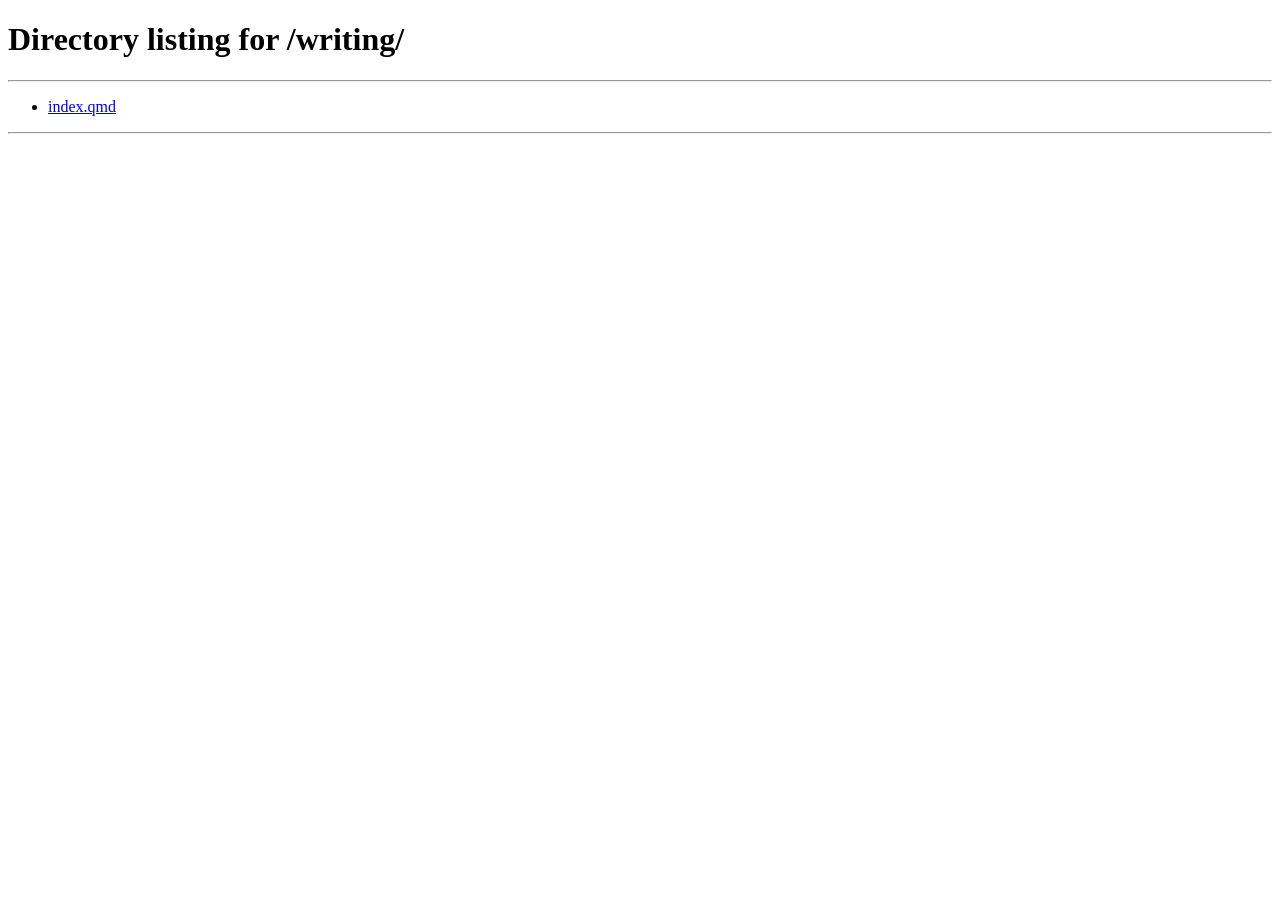
<file: writing.html>
<!doctype html>
<html lang="en">
<head>
  <meta charset="utf-8">
  <meta name="viewport" content="width=device-width, initial-scale=1">
  <title>Writing · Cody VanZandt</title>
  <link rel="canonical" href="https://codyvanzandt.com/writing/">
  <script>
    window.location.replace("writing/" + window.location.search + window.location.hash);
  </script>
  <meta http-equiv="refresh" content="0; url=writing/">
</head>
<body><a href="writing/">Continue to Writing</a></body>
</html>
</file>
